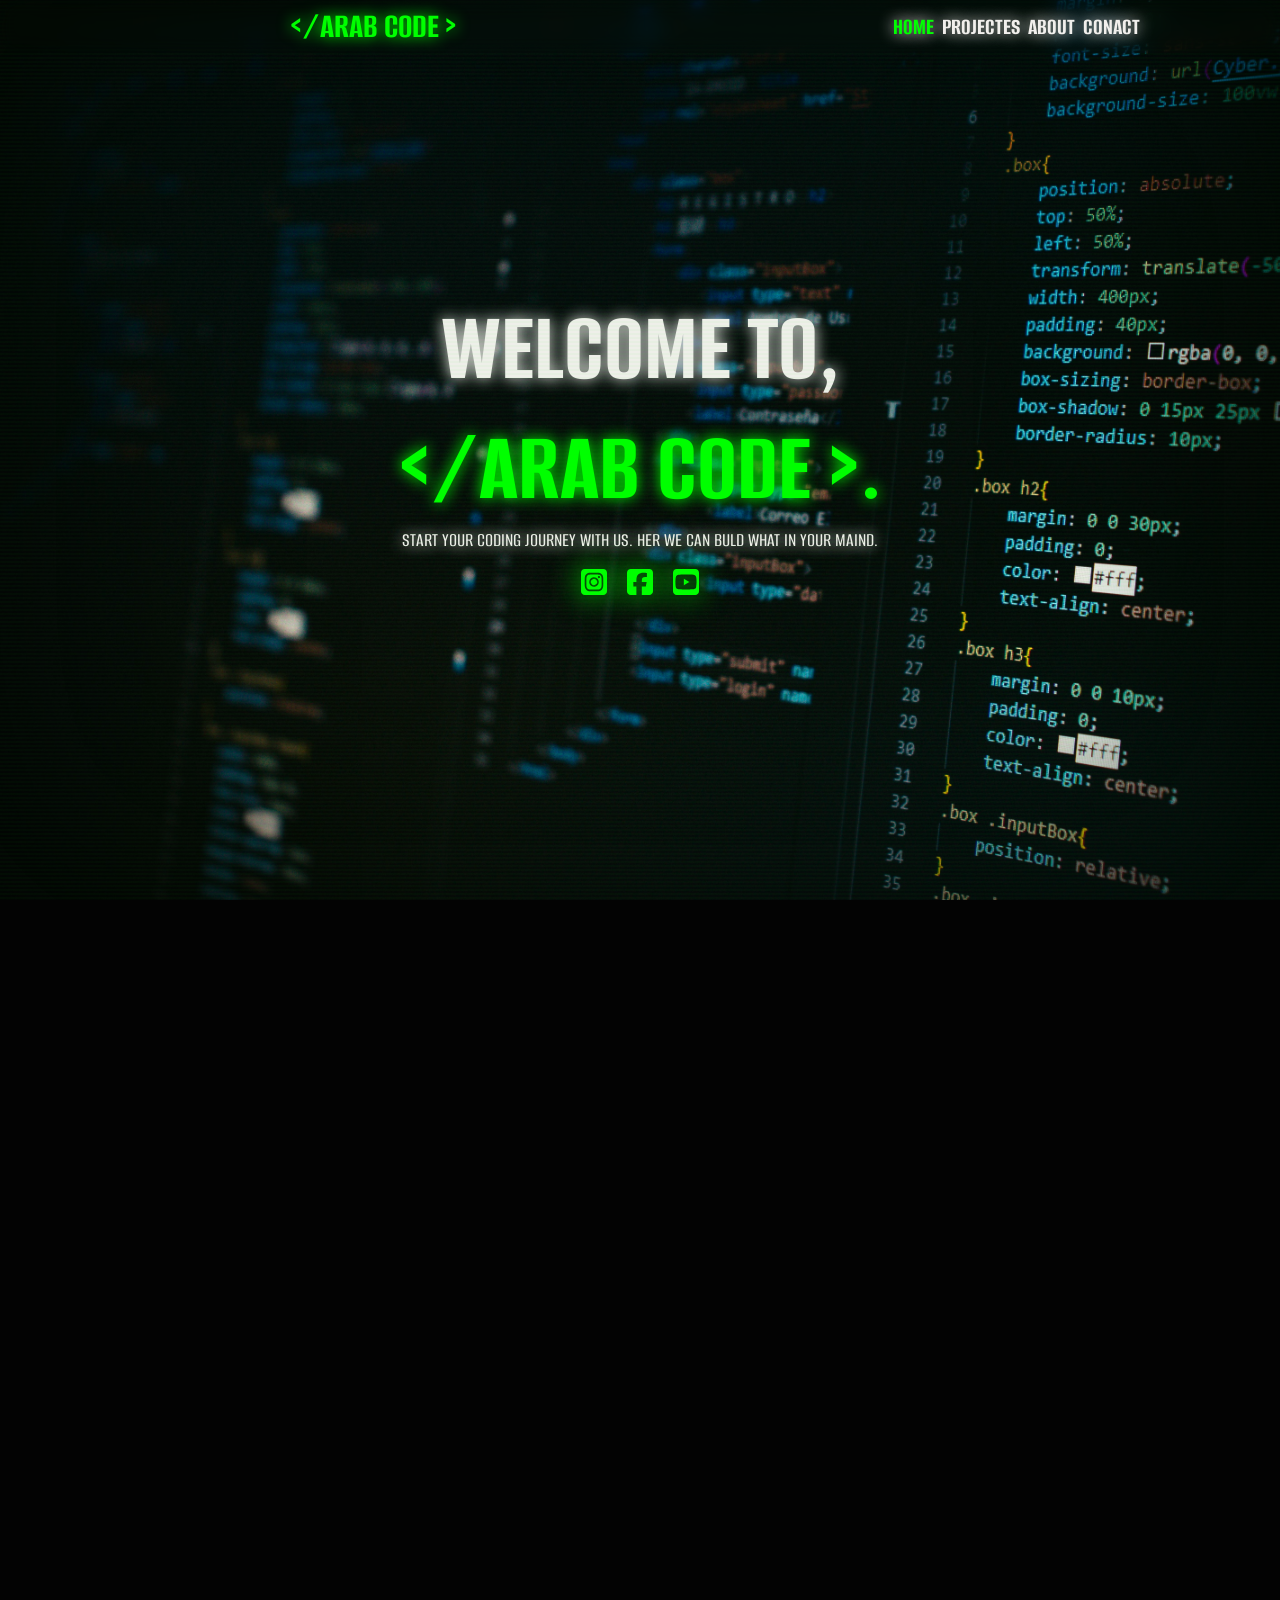
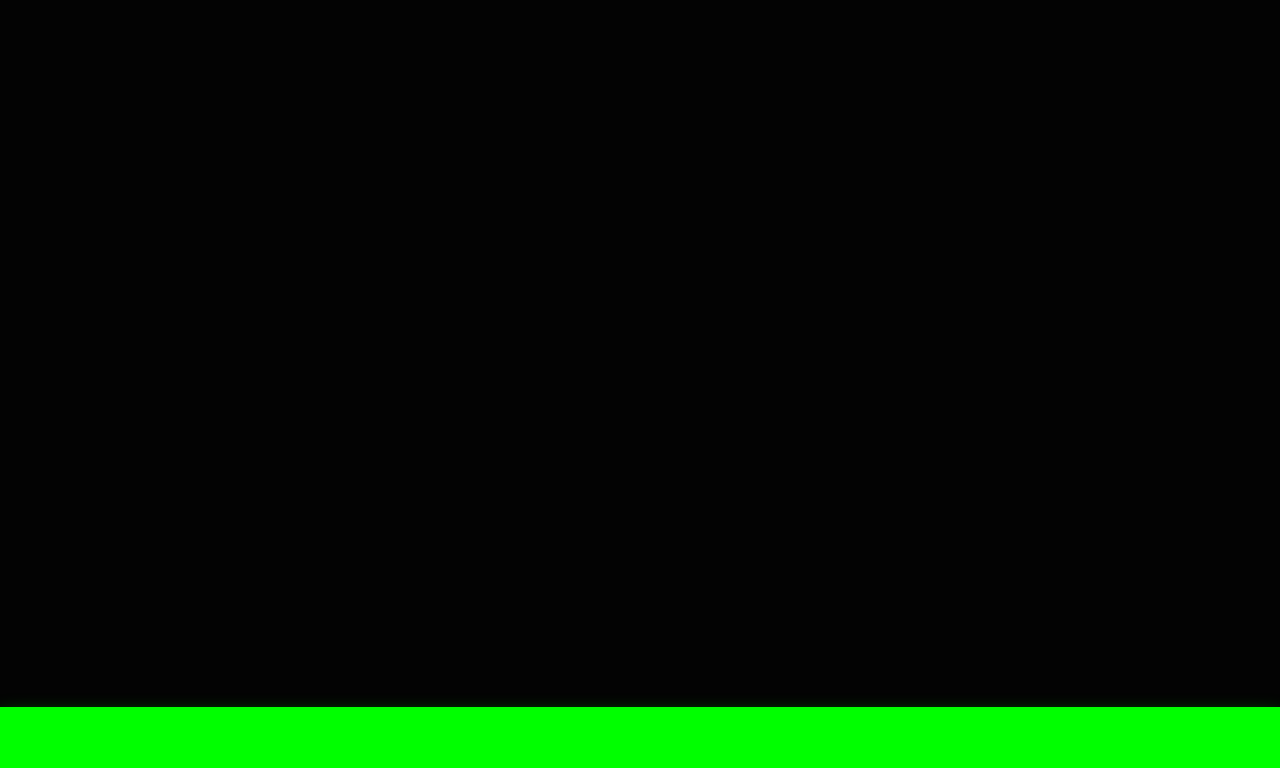
<file: index.html>
<!DOCTYPE html>
<html lang="en">
<head>
    <meta charset="UTF-8">
    <meta name="viewport" content="width=device-width, initial-scale=1.0">
    <title>Arab Code</title>
    <link rel="stylesheet" href="style.css">
    <link rel="shortcut icon" href="img/code-solid.svg"image/x-icon">
    <link rel="stylesheet" href="extra.css">
</head>
<body>
    <!-- loader -->
    <div class="loader"><img src="img/code-solid.svg" alt=""></div>

    <!-- header -->
    <header>
        <div class="hidden header-logo"><h1><span><</span>/Arab Code <span>></span></h1></div>
        <nav>
            <ul class="hidden nav-items">
                <a class="active_header" href="index.html">Home</a>
                <a class="" href="projectes.html">Projectes</a>
                <a class="" href="about.html">about</a>
                <a class="" href="contact.html">Conact</a>
            </ul>
        </nav>
    </header>

    <!-- home -->
    <main id="home" class="container">
        <div class="img">
            <div class="title">
                <h1 class="hidden">welcome to,</h1>
                <div class="hidden"><h1 class="hu__hu__"><span><</span>/Arab Code <span>></span>.</h1></div>

                <p class="hidden">Start your coding journey with us. her we can buld what in your maind.</p>
            <div class="hidden social-media">
                <a href="#" class="hu__hu__icon"><div class="instgram"><svg xmlns="http://www.w3.org/2000/svg" height="30" width="26" viewBox="0 0 448 512"><path fill="#00ff00" d="M194.4 211.7a53.3 53.3 0 1 0 59.3 88.7 53.3 53.3 0 1 0 -59.3-88.7zm142.3-68.4c-5.2-5.2-11.5-9.3-18.4-12c-18.1-7.1-57.6-6.8-83.1-6.5c-4.1 0-7.9 .1-11.2 .1c-3.3 0-7.2 0-11.4-.1c-25.5-.3-64.8-.7-82.9 6.5c-6.9 2.7-13.1 6.8-18.4 12s-9.3 11.5-12 18.4c-7.1 18.1-6.7 57.7-6.5 83.2c0 4.1 .1 7.9 .1 11.1s0 7-.1 11.1c-.2 25.5-.6 65.1 6.5 83.2c2.7 6.9 6.8 13.1 12 18.4s11.5 9.3 18.4 12c18.1 7.1 57.6 6.8 83.1 6.5c4.1 0 7.9-.1 11.2-.1c3.3 0 7.2 0 11.4 .1c25.5 .3 64.8 .7 82.9-6.5c6.9-2.7 13.1-6.8 18.4-12s9.3-11.5 12-18.4c7.2-18 6.8-57.4 6.5-83c0-4.2-.1-8.1-.1-11.4s0-7.1 .1-11.4c.3-25.5 .7-64.9-6.5-83l0 0c-2.7-6.9-6.8-13.1-12-18.4zm-67.1 44.5A82 82 0 1 1 178.4 324.2a82 82 0 1 1 91.1-136.4zm29.2-1.3c-3.1-2.1-5.6-5.1-7.1-8.6s-1.8-7.3-1.1-11.1s2.6-7.1 5.2-9.8s6.1-4.5 9.8-5.2s7.6-.4 11.1 1.1s6.5 3.9 8.6 7s3.2 6.8 3.2 10.6c0 2.5-.5 5-1.4 7.3s-2.4 4.4-4.1 6.2s-3.9 3.2-6.2 4.2s-4.8 1.5-7.3 1.5l0 0c-3.8 0-7.5-1.1-10.6-3.2zM448 96c0-35.3-28.7-64-64-64H64C28.7 32 0 60.7 0 96V416c0 35.3 28.7 64 64 64H384c35.3 0 64-28.7 64-64V96zM357 389c-18.7 18.7-41.4 24.6-67 25.9c-26.4 1.5-105.6 1.5-132 0c-25.6-1.3-48.3-7.2-67-25.9s-24.6-41.4-25.8-67c-1.5-26.4-1.5-105.6 0-132c1.3-25.6 7.1-48.3 25.8-67s41.5-24.6 67-25.8c26.4-1.5 105.6-1.5 132 0c25.6 1.3 48.3 7.1 67 25.8s24.6 41.4 25.8 67c1.5 26.3 1.5 105.4 0 131.9c-1.3 25.6-7.1 48.3-25.8 67z"/></svg></div></a>
                <a href="#" class="hu__hu__icon"><div class="facebook"><svg xmlns="http://www.w3.org/2000/svg" height="30" width="26" viewBox="0 0 448 512"><!--!Font Awesome Free 6.7.2 by @fontawesome - https://fontawesome.com License - https://fontawesome.com/license/free Copyright 2025 Fonticons, Inc.--><path fill="#00ff00" d="M64 32C28.7 32 0 60.7 0 96V416c0 35.3 28.7 64 64 64h98.2V334.2H109.4V256h52.8V222.3c0-87.1 39.4-127.5 125-127.5c16.2 0 44.2 3.2 55.7 6.4V172c-6-.6-16.5-1-29.6-1c-42 0-58.2 15.9-58.2 57.2V256h83.6l-14.4 78.2H255V480H384c35.3 0 64-28.7 64-64V96c0-35.3-28.7-64-64-64H64z"/></svg></div></a>
                <a href="#" class="hu__hu__icon"><div class="youtube"><svg xmlns="http://www.w3.org/2000/svg" height="30" width="26" viewBox="0 0 448 512"><!--!Font Awesome Free 6.7.2 by @fontawesome - https://fontawesome.com License - https://fontawesome.com/license/free Copyright 2025 Fonticons, Inc.--><path fill="#00ff00" d="M282 256.2l-95.2-54.1V310.3L282 256.2zM384 32H64C28.7 32 0 60.7 0 96V416c0 35.3 28.7 64 64 64H384c35.3 0 64-28.7 64-64V96c0-35.3-28.7-64-64-64zm14.4 136.1c7.6 28.6 7.6 88.2 7.6 88.2s0 59.6-7.6 88.1c-4.2 15.8-16.5 27.7-32.2 31.9C337.9 384 224 384 224 384s-113.9 0-142.2-7.6c-15.7-4.2-28-16.1-32.2-31.9C42 315.9 42 256.3 42 256.3s0-59.7 7.6-88.2c4.2-15.8 16.5-28.2 32.2-32.4C110.1 128 224 128 224 128s113.9 0 142.2 7.7c15.7 4.2 28 16.6 32.2 32.4z"/></svg></div></a>
            </div>
        </div>

        </div>
    </main>

    <!-- all section-->
    <section>
        <div class="header hidden"><span><</span>/all sections <span>></span></div>
        <br>
        <br>

        <div class="cards hidden">
            <div class="card one">
                <div class="cardDetails">
                    <div class="cardDetailsHaeder">projects</div>
                    <div class="cardDetailsButton">
                    <button>
                        <span class="button_top"><a href="projectes.html"> see it </a></span>
                    </button>
                        </div>
                </div>
            </div>
            <div class="card two">
                <div class="cardDetails">
                    <div class="cardDetailsHaeder">about us</div>
                    <div class="cardDetailsButton">
                        <button>
                            <span class="button_top"><a href="about.html"> see it </a></span>
                        </button>  
                    </div>
                </div>
            </div>
            <div class="card three">
                <div class="cardDetails">
                    <div class="cardDetailsHaeder">contact us</div>
                    <div class="cardDetailsButton">
                        <button>
                            <span class="button_top"><a href="#"> see it </a></span>
                        </button>
                    </div>
                </div>
            </div>
        </div>

    </section>

    <!-- footer -->
    <footer><a class="hidden">copyright:2026 </a><br><a href="#" class="hidden">@<span><</span>/Arab Code <span>></span>.</a></footer>
</body>
    <script src="main.js"></script>
</html>
</file>
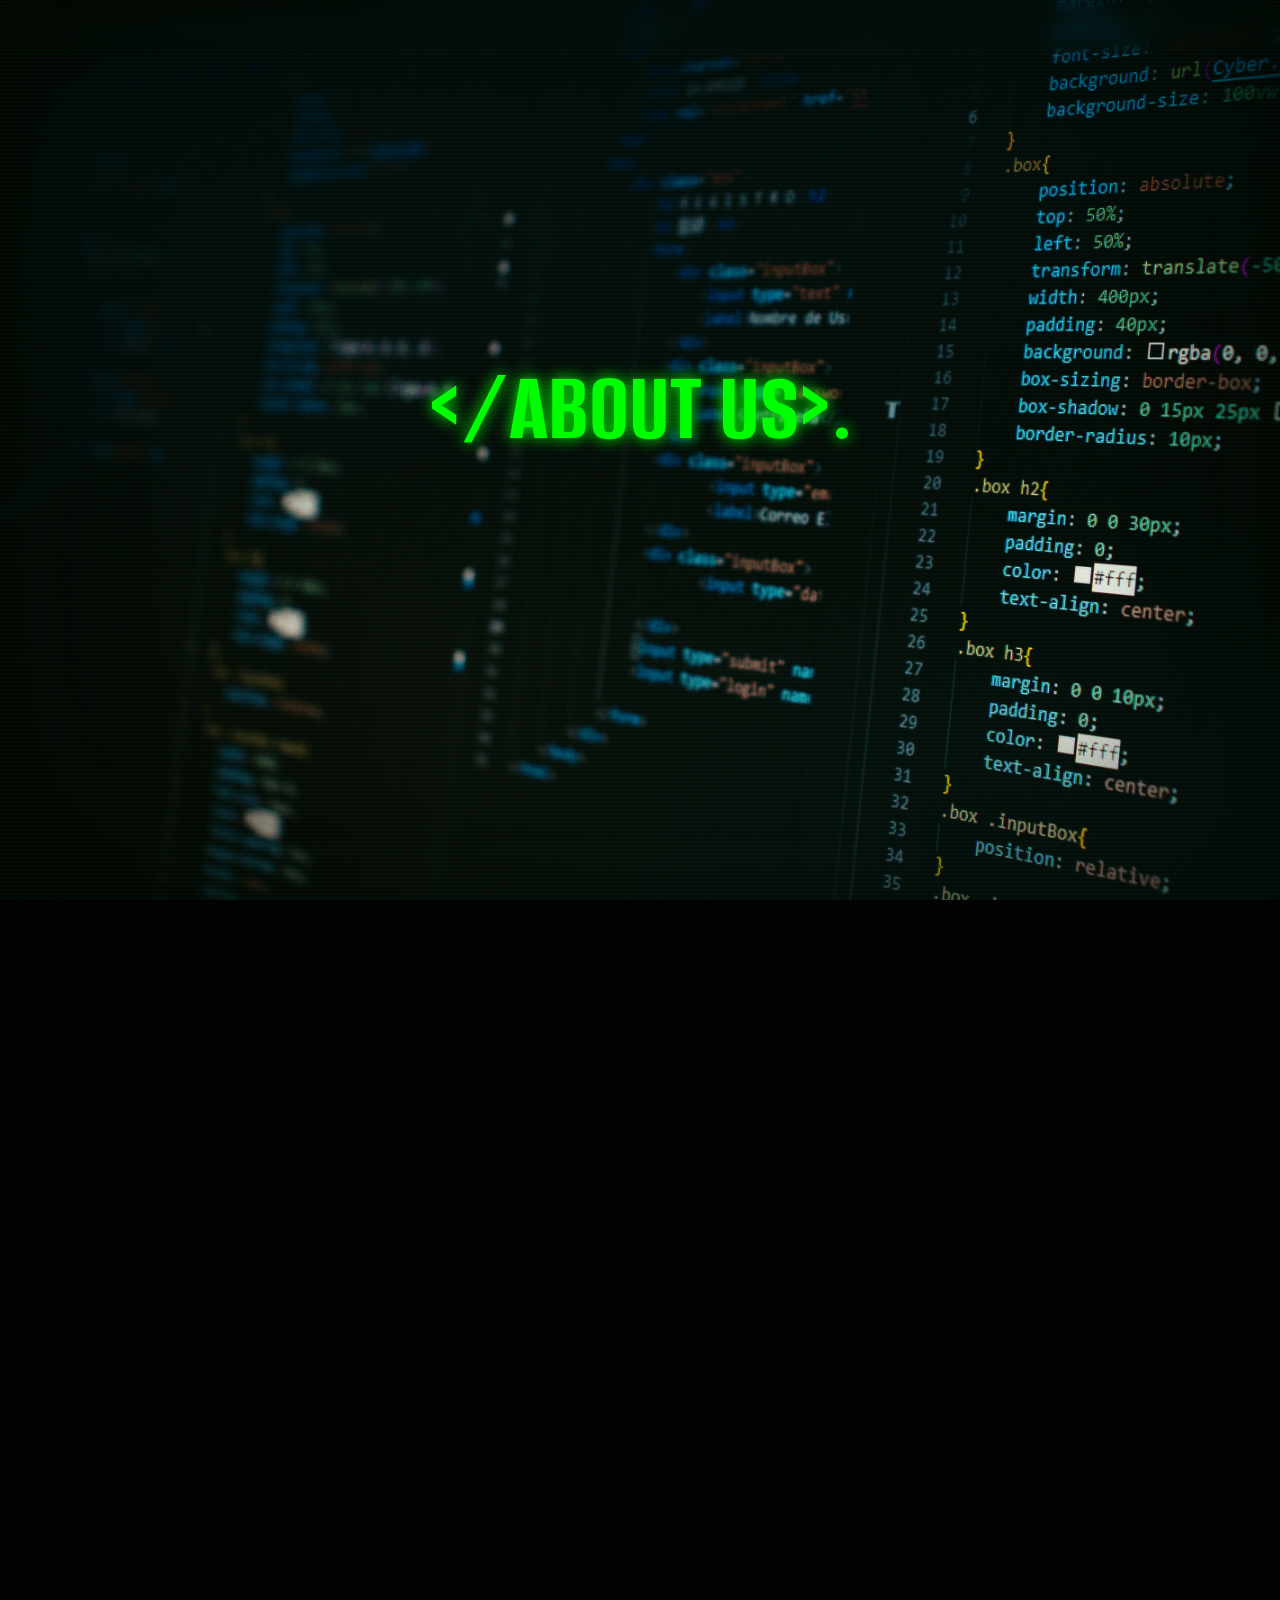
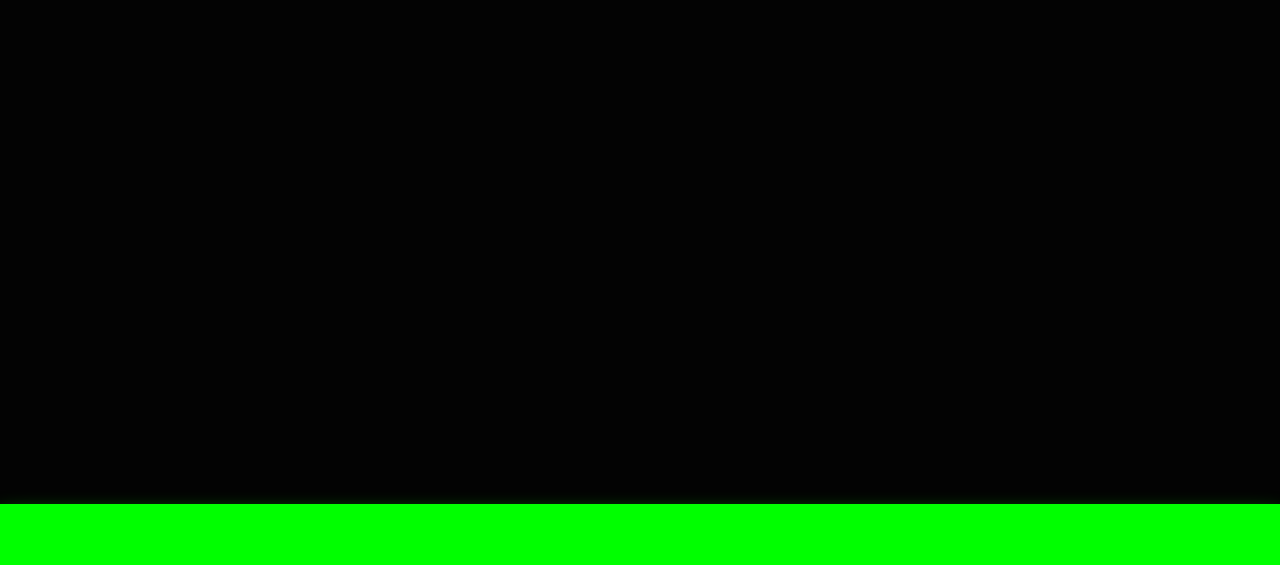
<file: about.html>
<!DOCTYPE html>
<html lang="en">
<head>
    <meta charset="UTF-8">
    <meta name="viewport" content="width=device-width, initial-scale=1.0">
    <title>Arab Code/About Us</title>
    <link rel="stylesheet" href="style.css">
    <link rel="stylesheet" href="about.css">
    <link rel="stylesheet" href="extra.css">
    <link rel="shortcut icon" href="img/code-solid.svg" type="image/x-icon">
</head>
<body>
        <!-- loader -->
        <div class="loader"><img src="img/code-solid.svg" alt=""></div>

        <!-- header -->
    <header>
            <div class="hidden header-logo"><h1><span><</span>/Arab Code <span>></span></h1></div>
        <nav>
                <ul class="hidden nav-items">
                    <a class="" href="index.html">Home</a>
                    <a class="" href="projectes.html">Projectes</a>
                    <a class="active_header" href="about.html">about</a>
                    <a class="" href="contact.html">Conact</a>
                </ul>
        </nav>
    </header>
    
        <!-- home -->
    <main id="home" class="container">
        <div class="img">
                <div class="title">
                    <div class="hidden"><h1 class="hu__hu__"><span><</span>/About Us<span>></span>.</h1></div>
    
                    <p class="hidden">here you'll know all thing about us, and our business.</p>
                <div class="hidden social-media">
                    <a href="#" class="hu__hu__icon"><div class="instgram"><svg xmlns="http://www.w3.org/2000/svg" height="30" width="26" viewBox="0 0 448 512"><path fill="#00ff00" d="M194.4 211.7a53.3 53.3 0 1 0 59.3 88.7 53.3 53.3 0 1 0 -59.3-88.7zm142.3-68.4c-5.2-5.2-11.5-9.3-18.4-12c-18.1-7.1-57.6-6.8-83.1-6.5c-4.1 0-7.9 .1-11.2 .1c-3.3 0-7.2 0-11.4-.1c-25.5-.3-64.8-.7-82.9 6.5c-6.9 2.7-13.1 6.8-18.4 12s-9.3 11.5-12 18.4c-7.1 18.1-6.7 57.7-6.5 83.2c0 4.1 .1 7.9 .1 11.1s0 7-.1 11.1c-.2 25.5-.6 65.1 6.5 83.2c2.7 6.9 6.8 13.1 12 18.4s11.5 9.3 18.4 12c18.1 7.1 57.6 6.8 83.1 6.5c4.1 0 7.9-.1 11.2-.1c3.3 0 7.2 0 11.4 .1c25.5 .3 64.8 .7 82.9-6.5c6.9-2.7 13.1-6.8 18.4-12s9.3-11.5 12-18.4c7.2-18 6.8-57.4 6.5-83c0-4.2-.1-8.1-.1-11.4s0-7.1 .1-11.4c.3-25.5 .7-64.9-6.5-83l0 0c-2.7-6.9-6.8-13.1-12-18.4zm-67.1 44.5A82 82 0 1 1 178.4 324.2a82 82 0 1 1 91.1-136.4zm29.2-1.3c-3.1-2.1-5.6-5.1-7.1-8.6s-1.8-7.3-1.1-11.1s2.6-7.1 5.2-9.8s6.1-4.5 9.8-5.2s7.6-.4 11.1 1.1s6.5 3.9 8.6 7s3.2 6.8 3.2 10.6c0 2.5-.5 5-1.4 7.3s-2.4 4.4-4.1 6.2s-3.9 3.2-6.2 4.2s-4.8 1.5-7.3 1.5l0 0c-3.8 0-7.5-1.1-10.6-3.2zM448 96c0-35.3-28.7-64-64-64H64C28.7 32 0 60.7 0 96V416c0 35.3 28.7 64 64 64H384c35.3 0 64-28.7 64-64V96zM357 389c-18.7 18.7-41.4 24.6-67 25.9c-26.4 1.5-105.6 1.5-132 0c-25.6-1.3-48.3-7.2-67-25.9s-24.6-41.4-25.8-67c-1.5-26.4-1.5-105.6 0-132c1.3-25.6 7.1-48.3 25.8-67s41.5-24.6 67-25.8c26.4-1.5 105.6-1.5 132 0c25.6 1.3 48.3 7.1 67 25.8s24.6 41.4 25.8 67c1.5 26.3 1.5 105.4 0 131.9c-1.3 25.6-7.1 48.3-25.8 67z"/></svg></div></a>
                    <a href="#" class="hu__hu__icon"><div class="facebook"><svg xmlns="http://www.w3.org/2000/svg" height="30" width="26" viewBox="0 0 448 512"><!--!Font Awesome Free 6.7.2 by @fontawesome - https://fontawesome.com License - https://fontawesome.com/license/free Copyright 2025 Fonticons, Inc.--><path fill="#00ff00" d="M64 32C28.7 32 0 60.7 0 96V416c0 35.3 28.7 64 64 64h98.2V334.2H109.4V256h52.8V222.3c0-87.1 39.4-127.5 125-127.5c16.2 0 44.2 3.2 55.7 6.4V172c-6-.6-16.5-1-29.6-1c-42 0-58.2 15.9-58.2 57.2V256h83.6l-14.4 78.2H255V480H384c35.3 0 64-28.7 64-64V96c0-35.3-28.7-64-64-64H64z"/></svg></div></a>
                    <a href="#" class="hu__hu__icon"><div class="youtube"><svg xmlns="http://www.w3.org/2000/svg" height="30" width="26" viewBox="0 0 448 512"><!--!Font Awesome Free 6.7.2 by @fontawesome - https://fontawesome.com License - https://fontawesome.com/license/free Copyright 2025 Fonticons, Inc.--><path fill="#00ff00" d="M282 256.2l-95.2-54.1V310.3L282 256.2zM384 32H64C28.7 32 0 60.7 0 96V416c0 35.3 28.7 64 64 64H384c35.3 0 64-28.7 64-64V96c0-35.3-28.7-64-64-64zm14.4 136.1c7.6 28.6 7.6 88.2 7.6 88.2s0 59.6-7.6 88.1c-4.2 15.8-16.5 27.7-32.2 31.9C337.9 384 224 384 224 384s-113.9 0-142.2-7.6c-15.7-4.2-28-16.1-32.2-31.9C42 315.9 42 256.3 42 256.3s0-59.7 7.6-88.2c4.2-15.8 16.5-28.2 32.2-32.4C110.1 128 224 128 224 128s113.9 0 142.2 7.7c15.7 4.2 28 16.6 32.2 32.4z"/></svg></div></a>
                </div>
        </div>
    
            </div>
    </main>

        <!-- section -->
    <section>
            <div class="header hidden"><span><</span>/About Us<span>></span>.</h1></div>

            <br><br>
        <div class="QaA">
            <h1 class="hidden" style="font-size: 45px;">some info about (<span><</span>/Arab Code <span>></span>).</h1>
            <br>
            <h1 class="hidden">who are you?:</h1>
            <p class="hidden">-- we are We are just young Egyptian men who care about providing you with website design services at prices suitable for
            everyone.</p>
            <br>
            <h1 class="hidden">Why did you open that business?</h1>
            <p class="hidden">-- we opened this business to provide you with a good experience.</p>
            <br>
            <h1 class="hidden">What services do you provide?:</h1>
            <p class="hidden">-- we offer you an introductory website for you and some of the designs in your mind, as well as designs in front-end(html-css-js)
            languages.</p>
        </div>

        <br><br>
        <br><br>

        <h1 class="hidden">some services in (<span><</span>/Arab Code <span>></span>).</h1>
        <div class="price-container">
            <!-- 1 -->
            <div class="hu__hu__ prices">
                <div class="card-p hidden">
                    <div class="content">
                        <div class="title-p">Personal website</div>
                        <div class="price">$9.99</div>
                        <div class="description">Lorem ipsum dolor sit amet, consectetur adipiscing elit. Curabitur at posuere eros. Interdum et
                            malesuada fames ac ante ipsum primis in faucibus.</div>
                    </div>
                    <button class="button"><a href="#">buy now</a></button>
                </div>
            </div>

            <br>

            <!-- 2 -->
            <div class="hu__hu__ prices">
                <div class="card-p hidden">
                    <div class="content">
                        <div class="title-p">Personal website</div>
                        <div class="price">$9.99</div>
                        <div class="description">Lorem ipsum dolor sit amet, consectetur adipiscing elit. Curabitur at posuere eros.
                            Interdum et
                            malesuada fames ac ante ipsum primis in faucibus.</div>
                    </div>
                    <button class="button"><a href="#">buy now</a></button>
                </div>
            </div>

            <br>

            <!-- 3 -->
            <div class="hu__hu__ prices">
                <div class="card-p hidden">
                    <div class="content">
                        <div class="title-p">Personal website</div>
                        <div class="price">$9.99</div>
                        <div class="description">Lorem ipsum dolor sit amet, consectetur adipiscing elit. Curabitur at posuere eros. Interdum et
                            malesuada fames ac ante ipsum primis in faucibus.</div>
                    </div>
                    <button class="button"><a href="#">buy now</a></button>
                </div>
            </div>
        </div>
    </section>
        
        <!-- footer -->
    <footer><a class="hidden">copyright:2026 </a><br><a href="#" class="hidden">@<span><</span>/Arab Code <span>></span>.</a></footer>
</body>
<script src="main.js"></script>
</html>
</file>
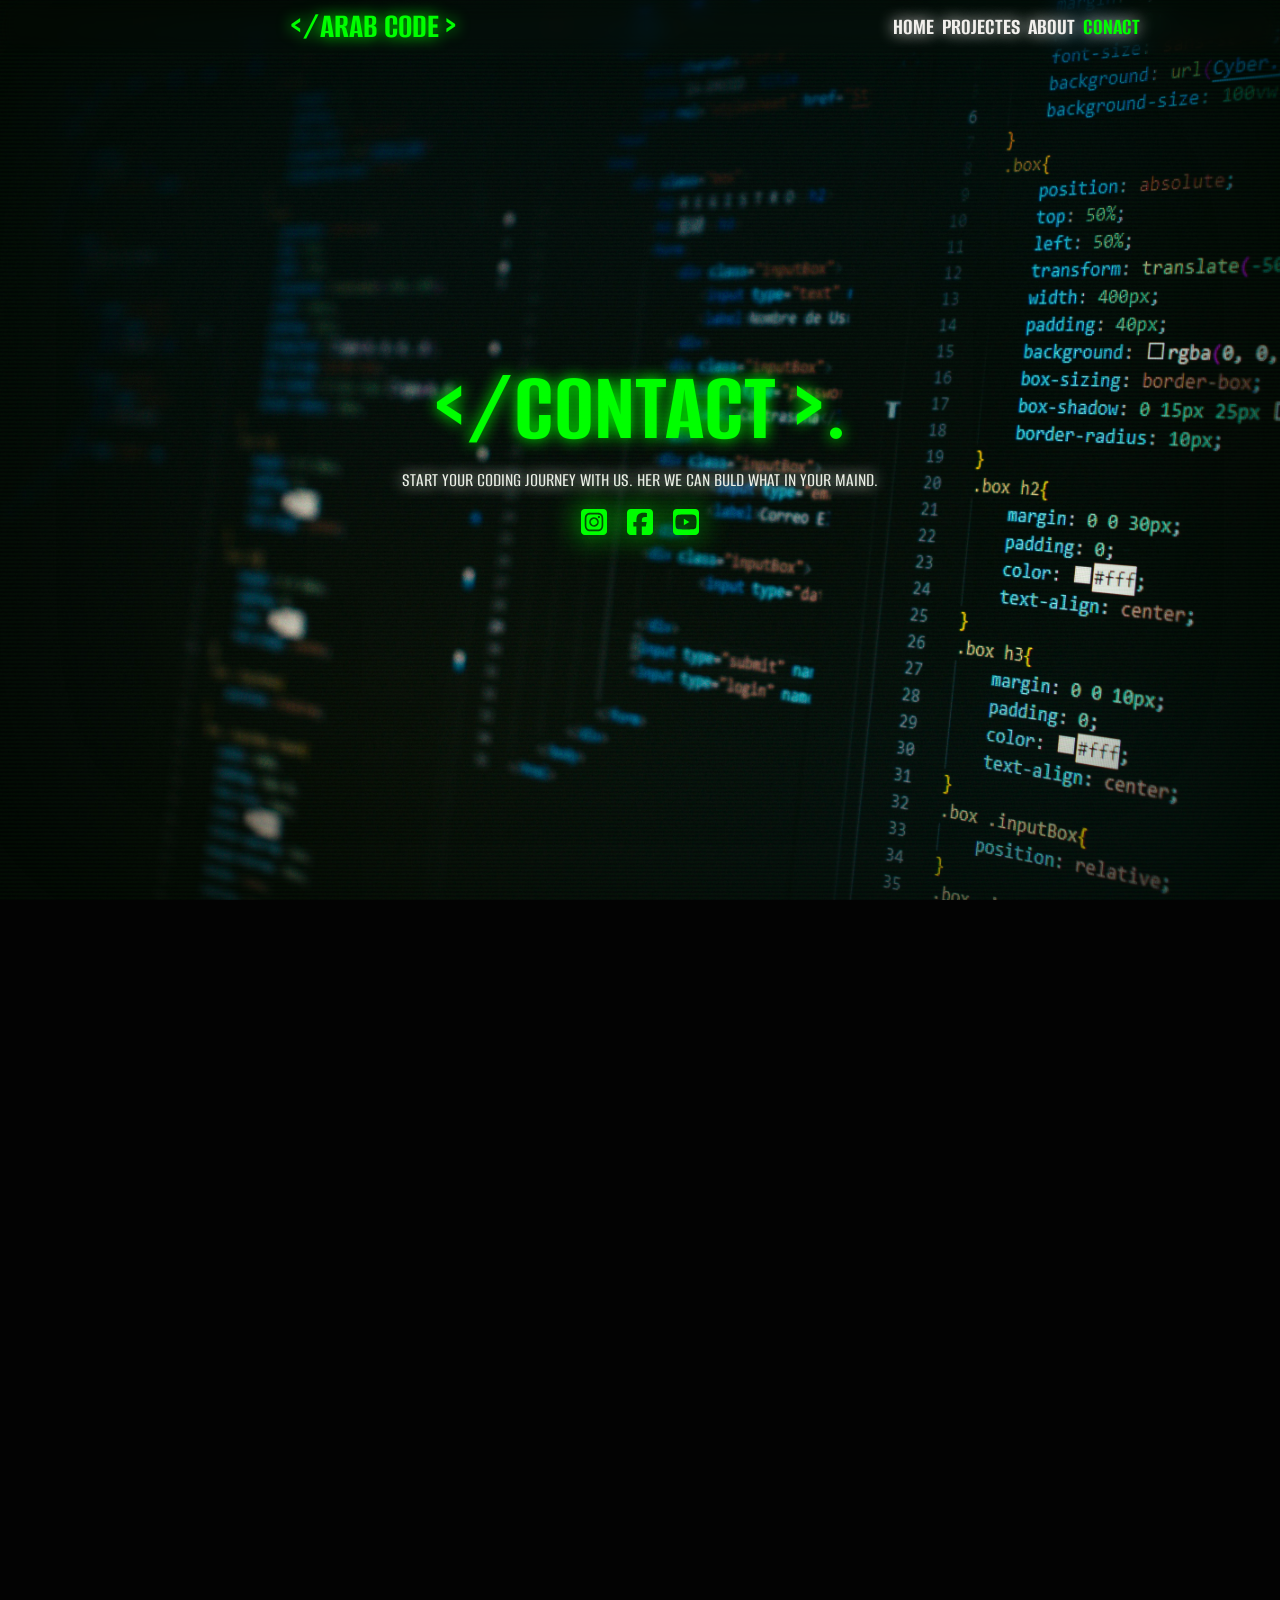
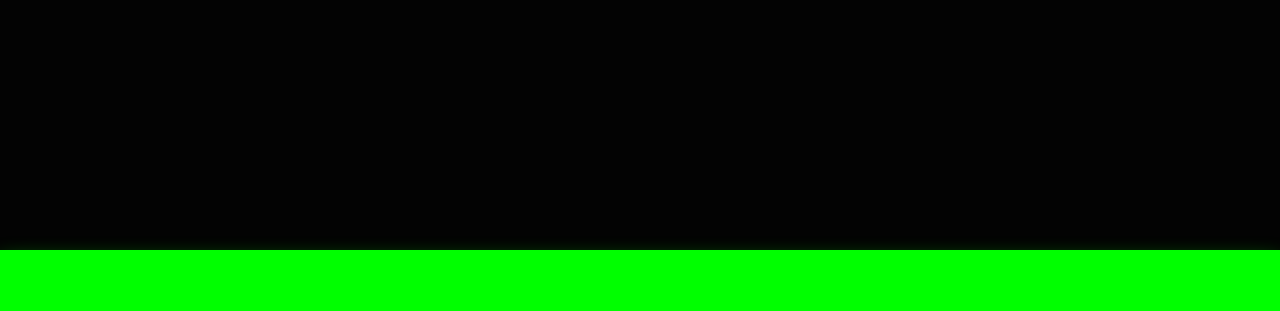
<file: contact.html>
<!DOCTYPE html>
<html lang="en">
<head>
    <meta charset="UTF-8">
    <meta name="viewport" content="width=device-width, initial-scale=1.0">
    <title>Document</title>
    <link rel="shortcut icon" href="img/code-solid.svg" type="image/x-icon">
    <link rel="stylesheet" href="style.css">
    <link rel="stylesheet" href="extra.css">
    <link rel="stylesheet" href="contact.css">
</head>
<body>
        <!-- loader -->
        <div class="loader"><img src="img/code-solid.svg" alt=""></div>

        <!-- header -->
        <header>
            <div class="hidden header-logo"><h1><span><</span>/Arab Code <span>></span></h1></div>
            <nav>
                <ul class="hidden nav-items">
                    <a class="" href="index.html">Home</a>
                    <a class="" href="projectes.html">Projectes</a>
                    <a class="" href="about.html">about</a>
                    <a class="active_header" href="contact.html">Conact</a>
                </ul>
            </nav>
        </header>
    
        <!-- home -->
        <main id="home" class="container">
            <div class="img">
                <div class="title">
                    <div class="hidden"><h1 class="hu__hu__"><span><</span>/contact <span>></span>.</h1></div>
    
                    <p class="hidden">Start your coding journey with us. her we can buld what in your maind.</p>
                <div class="hidden social-media">
                    <a href="#" class="hu__hu__icon"><div class="instgram"><svg xmlns="http://www.w3.org/2000/svg" height="30" width="26" viewBox="0 0 448 512"><path fill="#00ff00" d="M194.4 211.7a53.3 53.3 0 1 0 59.3 88.7 53.3 53.3 0 1 0 -59.3-88.7zm142.3-68.4c-5.2-5.2-11.5-9.3-18.4-12c-18.1-7.1-57.6-6.8-83.1-6.5c-4.1 0-7.9 .1-11.2 .1c-3.3 0-7.2 0-11.4-.1c-25.5-.3-64.8-.7-82.9 6.5c-6.9 2.7-13.1 6.8-18.4 12s-9.3 11.5-12 18.4c-7.1 18.1-6.7 57.7-6.5 83.2c0 4.1 .1 7.9 .1 11.1s0 7-.1 11.1c-.2 25.5-.6 65.1 6.5 83.2c2.7 6.9 6.8 13.1 12 18.4s11.5 9.3 18.4 12c18.1 7.1 57.6 6.8 83.1 6.5c4.1 0 7.9-.1 11.2-.1c3.3 0 7.2 0 11.4 .1c25.5 .3 64.8 .7 82.9-6.5c6.9-2.7 13.1-6.8 18.4-12s9.3-11.5 12-18.4c7.2-18 6.8-57.4 6.5-83c0-4.2-.1-8.1-.1-11.4s0-7.1 .1-11.4c.3-25.5 .7-64.9-6.5-83l0 0c-2.7-6.9-6.8-13.1-12-18.4zm-67.1 44.5A82 82 0 1 1 178.4 324.2a82 82 0 1 1 91.1-136.4zm29.2-1.3c-3.1-2.1-5.6-5.1-7.1-8.6s-1.8-7.3-1.1-11.1s2.6-7.1 5.2-9.8s6.1-4.5 9.8-5.2s7.6-.4 11.1 1.1s6.5 3.9 8.6 7s3.2 6.8 3.2 10.6c0 2.5-.5 5-1.4 7.3s-2.4 4.4-4.1 6.2s-3.9 3.2-6.2 4.2s-4.8 1.5-7.3 1.5l0 0c-3.8 0-7.5-1.1-10.6-3.2zM448 96c0-35.3-28.7-64-64-64H64C28.7 32 0 60.7 0 96V416c0 35.3 28.7 64 64 64H384c35.3 0 64-28.7 64-64V96zM357 389c-18.7 18.7-41.4 24.6-67 25.9c-26.4 1.5-105.6 1.5-132 0c-25.6-1.3-48.3-7.2-67-25.9s-24.6-41.4-25.8-67c-1.5-26.4-1.5-105.6 0-132c1.3-25.6 7.1-48.3 25.8-67s41.5-24.6 67-25.8c26.4-1.5 105.6-1.5 132 0c25.6 1.3 48.3 7.1 67 25.8s24.6 41.4 25.8 67c1.5 26.3 1.5 105.4 0 131.9c-1.3 25.6-7.1 48.3-25.8 67z"/></svg></div></a>
                    <a href="#" class="hu__hu__icon"><div class="facebook"><svg xmlns="http://www.w3.org/2000/svg" height="30" width="26" viewBox="0 0 448 512"><path fill="#00ff00" d="M64 32C28.7 32 0 60.7 0 96V416c0 35.3 28.7 64 64 64h98.2V334.2H109.4V256h52.8V222.3c0-87.1 39.4-127.5 125-127.5c16.2 0 44.2 3.2 55.7 6.4V172c-6-.6-16.5-1-29.6-1c-42 0-58.2 15.9-58.2 57.2V256h83.6l-14.4 78.2H255V480H384c35.3 0 64-28.7 64-64V96c0-35.3-28.7-64-64-64H64z"/></svg></div></a>
                    <a href="#" class="hu__hu__icon"><div class="youtube"><svg xmlns="http://www.w3.org/2000/svg" height="30" width="26" viewBox="0 0 448 512"><path fill="#00ff00" d="M282 256.2l-95.2-54.1V310.3L282 256.2zM384 32H64C28.7 32 0 60.7 0 96V416c0 35.3 28.7 64 64 64H384c35.3 0 64-28.7 64-64V96c0-35.3-28.7-64-64-64zm14.4 136.1c7.6 28.6 7.6 88.2 7.6 88.2s0 59.6-7.6 88.1c-4.2 15.8-16.5 27.7-32.2 31.9C337.9 384 224 384 224 384s-113.9 0-142.2-7.6c-15.7-4.2-28-16.1-32.2-31.9C42 315.9 42 256.3 42 256.3s0-59.7 7.6-88.2c4.2-15.8 16.5-28.2 32.2-32.4C110.1 128 224 128 224 128s113.9 0 142.2 7.7c15.7 4.2 28 16.6 32.2 32.4z"/></svg></div></a>
                </div>
            </div>
    
            </div>
        </main>

        <!-- section -->
        <section>
            <div class="email hidden">
                <h1>Get in Touch</h1>
                <p>for booking inquiries and other business opportunities</p>
                <p>our social media:</p>
                <div class= "social-media">
                    <a href="#"><div class="instgram"><svg xmlns="http://www.w3.org/2000/svg" height="30" width="26" viewBox="0 0 448 512"><path fill="#00ff00" d="M194.4 211.7a53.3 53.3 0 1 0 59.3 88.7 53.3 53.3 0 1 0 -59.3-88.7zm142.3-68.4c-5.2-5.2-11.5-9.3-18.4-12c-18.1-7.1-57.6-6.8-83.1-6.5c-4.1 0-7.9 .1-11.2 .1c-3.3 0-7.2 0-11.4-.1c-25.5-.3-64.8-.7-82.9 6.5c-6.9 2.7-13.1 6.8-18.4 12s-9.3 11.5-12 18.4c-7.1 18.1-6.7 57.7-6.5 83.2c0 4.1 .1 7.9 .1 11.1s0 7-.1 11.1c-.2 25.5-.6 65.1 6.5 83.2c2.7 6.9 6.8 13.1 12 18.4s11.5 9.3 18.4 12c18.1 7.1 57.6 6.8 83.1 6.5c4.1 0 7.9-.1 11.2-.1c3.3 0 7.2 0 11.4 .1c25.5 .3 64.8 .7 82.9-6.5c6.9-2.7 13.1-6.8 18.4-12s9.3-11.5 12-18.4c7.2-18 6.8-57.4 6.5-83c0-4.2-.1-8.1-.1-11.4s0-7.1 .1-11.4c.3-25.5 .7-64.9-6.5-83l0 0c-2.7-6.9-6.8-13.1-12-18.4zm-67.1 44.5A82 82 0 1 1 178.4 324.2a82 82 0 1 1 91.1-136.4zm29.2-1.3c-3.1-2.1-5.6-5.1-7.1-8.6s-1.8-7.3-1.1-11.1s2.6-7.1 5.2-9.8s6.1-4.5 9.8-5.2s7.6-.4 11.1 1.1s6.5 3.9 8.6 7s3.2 6.8 3.2 10.6c0 2.5-.5 5-1.4 7.3s-2.4 4.4-4.1 6.2s-3.9 3.2-6.2 4.2s-4.8 1.5-7.3 1.5l0 0c-3.8 0-7.5-1.1-10.6-3.2zM448 96c0-35.3-28.7-64-64-64H64C28.7 32 0 60.7 0 96V416c0 35.3 28.7 64 64 64H384c35.3 0 64-28.7 64-64V96zM357 389c-18.7 18.7-41.4 24.6-67 25.9c-26.4 1.5-105.6 1.5-132 0c-25.6-1.3-48.3-7.2-67-25.9s-24.6-41.4-25.8-67c-1.5-26.4-1.5-105.6 0-132c1.3-25.6 7.1-48.3 25.8-67s41.5-24.6 67-25.8c26.4-1.5 105.6-1.5 132 0c25.6 1.3 48.3 7.1 67 25.8s24.6 41.4 25.8 67c1.5 26.3 1.5 105.4 0 131.9c-1.3 25.6-7.1 48.3-25.8 67z"/></svg></div></a>
                    <a href="#"><div class="facebook"><svg xmlns="http://www.w3.org/2000/svg" height="30" width="26" viewBox="0 0 448 512"><path fill="#00ff00" d="M64 32C28.7 32 0 60.7 0 96V416c0 35.3 28.7 64 64 64h98.2V334.2H109.4V256h52.8V222.3c0-87.1 39.4-127.5 125-127.5c16.2 0 44.2 3.2 55.7 6.4V172c-6-.6-16.5-1-29.6-1c-42 0-58.2 15.9-58.2 57.2V256h83.6l-14.4 78.2H255V480H384c35.3 0 64-28.7 64-64V96c0-35.3-28.7-64-64-64H64z"/></svg></div></a>
                    <a href="#"><div class="youtube"><svg xmlns="http://www.w3.org/2000/svg" height="30" width="26" viewBox="0 0 448 512"><path fill="#00ff00" d="M282 256.2l-95.2-54.1V310.3L282 256.2zM384 32H64C28.7 32 0 60.7 0 96V416c0 35.3 28.7 64 64 64H384c35.3 0 64-28.7 64-64V96c0-35.3-28.7-64-64-64zm14.4 136.1c7.6 28.6 7.6 88.2 7.6 88.2s0 59.6-7.6 88.1c-4.2 15.8-16.5 27.7-32.2 31.9C337.9 384 224 384 224 384s-113.9 0-142.2-7.6c-15.7-4.2-28-16.1-32.2-31.9C42 315.9 42 256.3 42 256.3s0-59.7 7.6-88.2c4.2-15.8 16.5-28.2 32.2-32.4C110.1 128 224 128 224 128s113.9 0 142.2 7.7c15.7 4.2 28 16.6 32.2 32.4z"/></svg></div></a>
                </div>
                <span class="button"><a href="#">email</a></span>
        </div>
        </section>

        <!-- footer -->
        <footer><a class="hidden">copyright:2026 </a><br><a href="#" class="hidden">@<span><</span>/Arab Code <span>></span>.</a></footer>
</body>
<script src="main.js"></script>
</html>
</file>
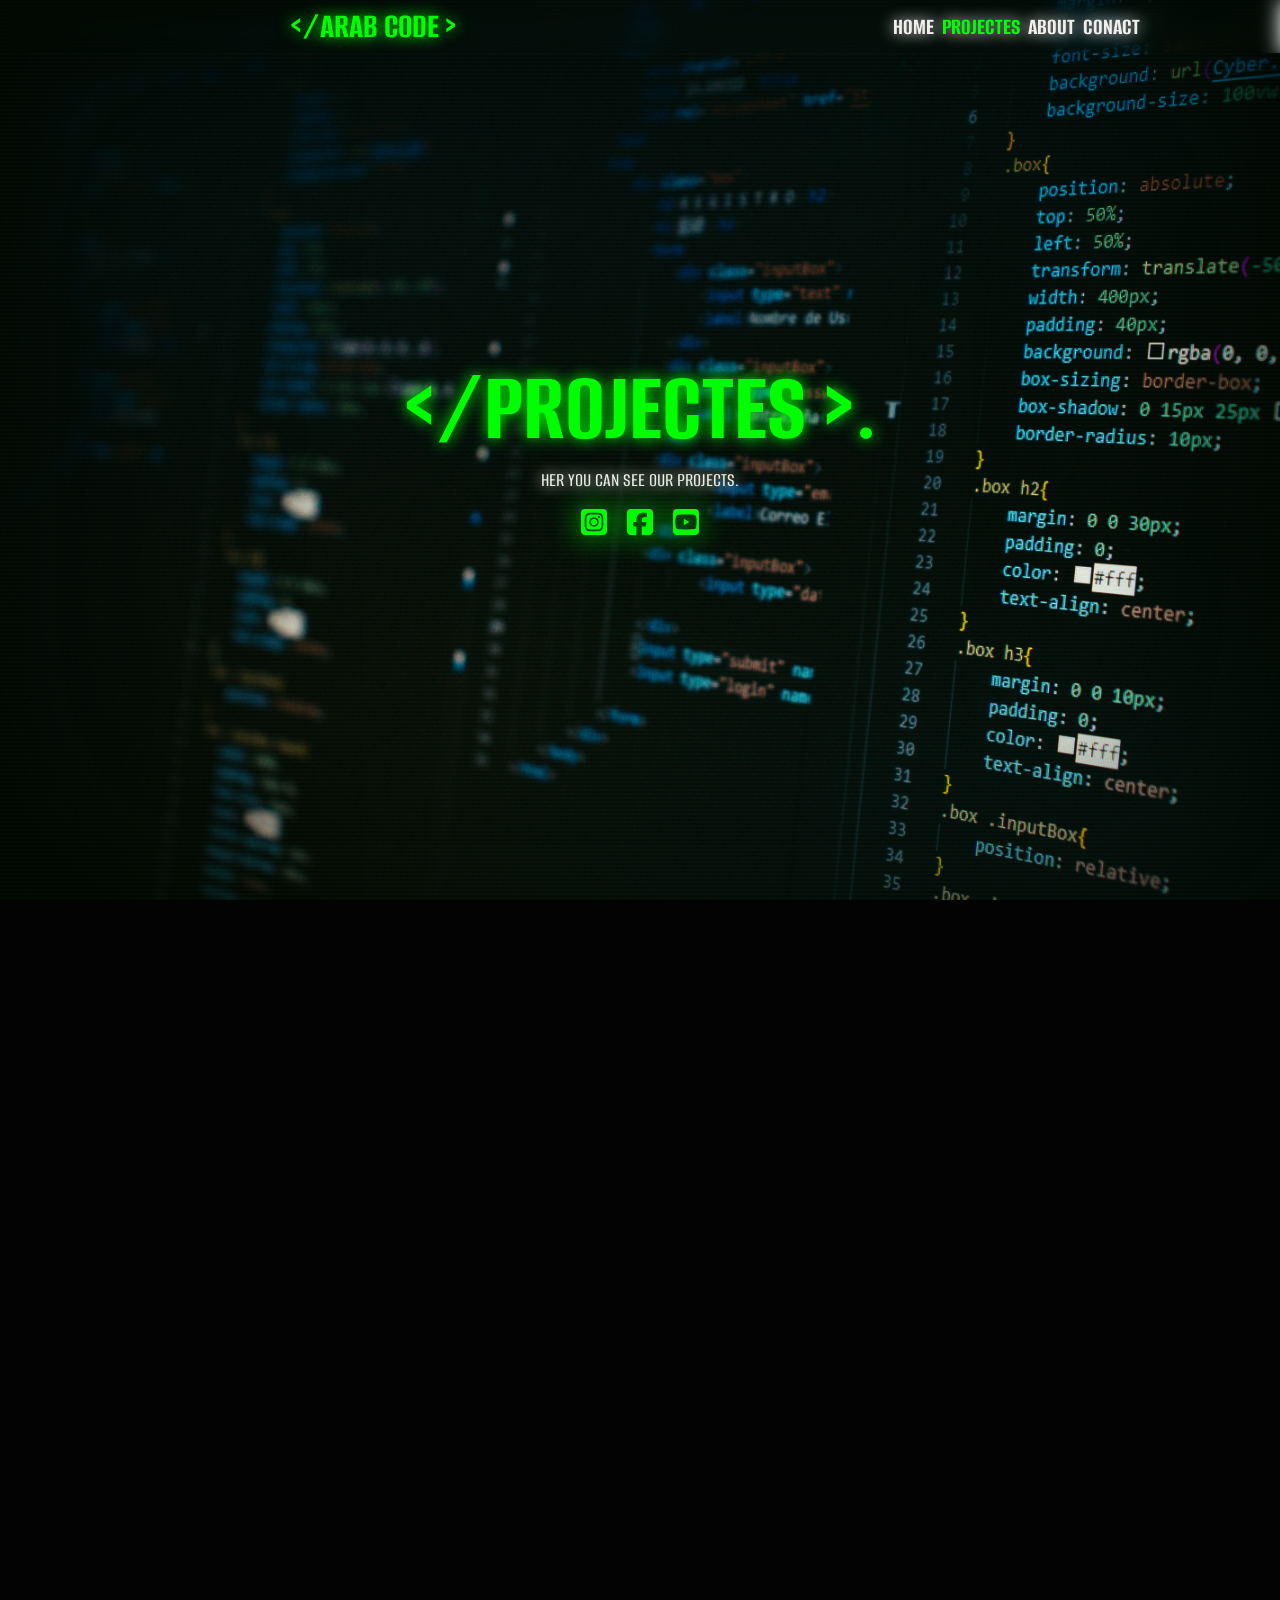
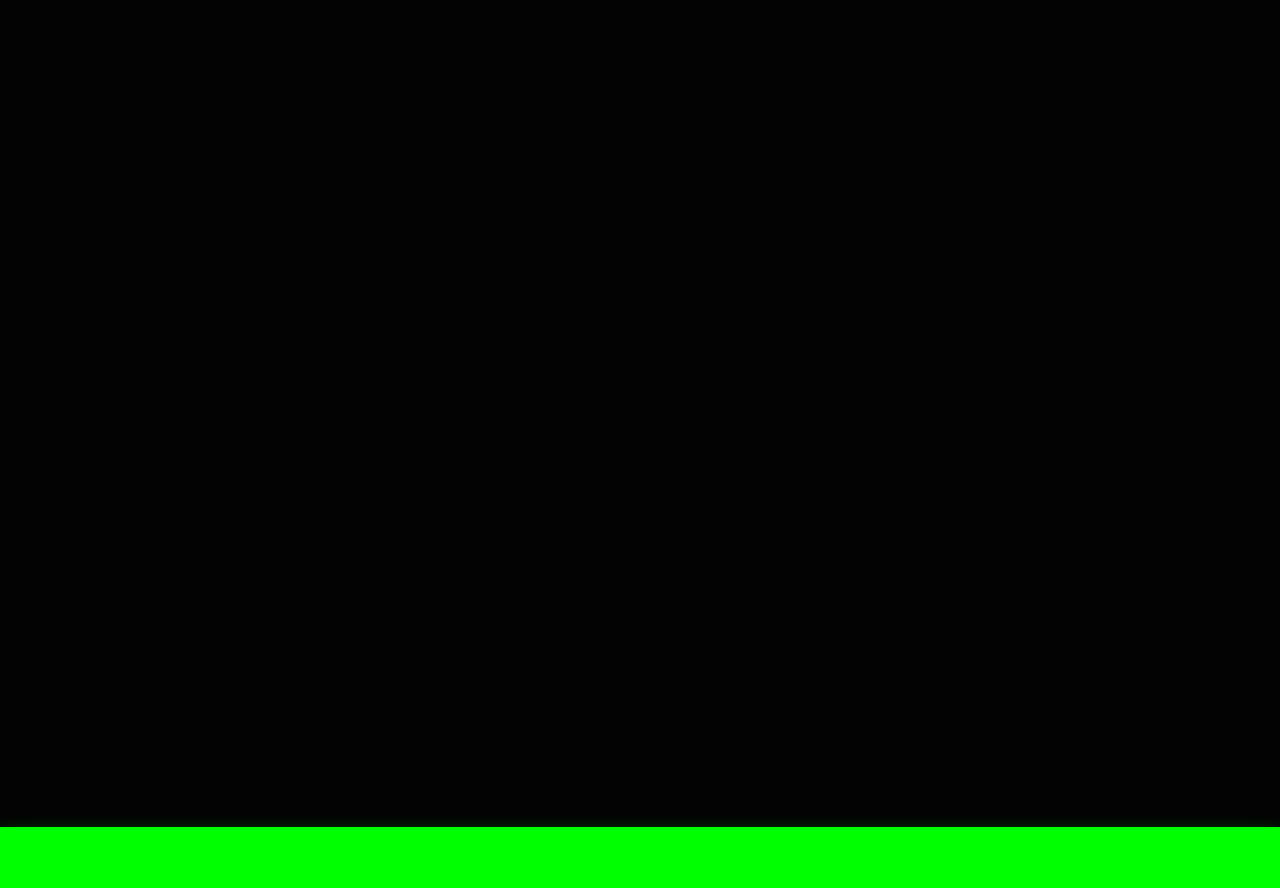
<file: projectes.html>
<!DOCTYPE html>
<html lang="en">
<head>
    <meta charset="UTF-8">
    <meta name="viewport" content="width=device-width, initial-scale=1.0">
    <title>Arab Code/Projectes</title>
    <link rel="shortcut icon" href="img/code-solid.svg" type="image/x-icon">
    <link rel="stylesheet" href="style.css">
    <link rel="stylesheet" href="extra.css">
    <link rel="stylesheet" href="projectes.css">
</head>
<body>
        <!-- loader -->
        <div class="loader"><img src="img/code-solid.svg" alt=""></div>

        <!-- header -->
        <header>
            <div class="hidden header-logo"><h1><span><</span>/Arab Code <span>></span></h1></div>
            <nav>
                <ul class="hidden nav-items">
                    <a class="" href="index.html">Home</a>
                    <a class="active_header" href="projectes.html">Projectes</a>
                    <a class="" href="about.html" >about</a>
                    <a class="" href="contact.html">Conact</a>
                </ul>
            </nav>
        </header>
    
        <!-- home -->
        <main id="home" class="container">
            <div class="img">
                <div class="title">
                    <!-- <h1 class="hidden">welcome to,</h1> -->
                    <div class="hidden"><h1 class="hu__hu__"><span><</span>/projectes <span>></span>.</h1></div>
    
                    <p class="hidden">her you can see our projects.</p>
                <div class="hidden social-media">
                    <a href="#" class="hu__hu__icon"><div class="instgram"><svg xmlns="http://www.w3.org/2000/svg" height="30" width="26" viewBox="0 0 448 512"><path fill="#00ff00" d="M194.4 211.7a53.3 53.3 0 1 0 59.3 88.7 53.3 53.3 0 1 0 -59.3-88.7zm142.3-68.4c-5.2-5.2-11.5-9.3-18.4-12c-18.1-7.1-57.6-6.8-83.1-6.5c-4.1 0-7.9 .1-11.2 .1c-3.3 0-7.2 0-11.4-.1c-25.5-.3-64.8-.7-82.9 6.5c-6.9 2.7-13.1 6.8-18.4 12s-9.3 11.5-12 18.4c-7.1 18.1-6.7 57.7-6.5 83.2c0 4.1 .1 7.9 .1 11.1s0 7-.1 11.1c-.2 25.5-.6 65.1 6.5 83.2c2.7 6.9 6.8 13.1 12 18.4s11.5 9.3 18.4 12c18.1 7.1 57.6 6.8 83.1 6.5c4.1 0 7.9-.1 11.2-.1c3.3 0 7.2 0 11.4 .1c25.5 .3 64.8 .7 82.9-6.5c6.9-2.7 13.1-6.8 18.4-12s9.3-11.5 12-18.4c7.2-18 6.8-57.4 6.5-83c0-4.2-.1-8.1-.1-11.4s0-7.1 .1-11.4c.3-25.5 .7-64.9-6.5-83l0 0c-2.7-6.9-6.8-13.1-12-18.4zm-67.1 44.5A82 82 0 1 1 178.4 324.2a82 82 0 1 1 91.1-136.4zm29.2-1.3c-3.1-2.1-5.6-5.1-7.1-8.6s-1.8-7.3-1.1-11.1s2.6-7.1 5.2-9.8s6.1-4.5 9.8-5.2s7.6-.4 11.1 1.1s6.5 3.9 8.6 7s3.2 6.8 3.2 10.6c0 2.5-.5 5-1.4 7.3s-2.4 4.4-4.1 6.2s-3.9 3.2-6.2 4.2s-4.8 1.5-7.3 1.5l0 0c-3.8 0-7.5-1.1-10.6-3.2zM448 96c0-35.3-28.7-64-64-64H64C28.7 32 0 60.7 0 96V416c0 35.3 28.7 64 64 64H384c35.3 0 64-28.7 64-64V96zM357 389c-18.7 18.7-41.4 24.6-67 25.9c-26.4 1.5-105.6 1.5-132 0c-25.6-1.3-48.3-7.2-67-25.9s-24.6-41.4-25.8-67c-1.5-26.4-1.5-105.6 0-132c1.3-25.6 7.1-48.3 25.8-67s41.5-24.6 67-25.8c26.4-1.5 105.6-1.5 132 0c25.6 1.3 48.3 7.1 67 25.8s24.6 41.4 25.8 67c1.5 26.3 1.5 105.4 0 131.9c-1.3 25.6-7.1 48.3-25.8 67z"/></svg></div></a>
                    <a href="#" class="hu__hu__icon"><div class="facebook"><svg xmlns="http://www.w3.org/2000/svg" height="30" width="26" viewBox="0 0 448 512"><!--!Font Awesome Free 6.7.2 by @fontawesome - https://fontawesome.com License - https://fontawesome.com/license/free Copyright 2025 Fonticons, Inc.--><path fill="#00ff00" d="M64 32C28.7 32 0 60.7 0 96V416c0 35.3 28.7 64 64 64h98.2V334.2H109.4V256h52.8V222.3c0-87.1 39.4-127.5 125-127.5c16.2 0 44.2 3.2 55.7 6.4V172c-6-.6-16.5-1-29.6-1c-42 0-58.2 15.9-58.2 57.2V256h83.6l-14.4 78.2H255V480H384c35.3 0 64-28.7 64-64V96c0-35.3-28.7-64-64-64H64z"/></svg></div></a>
                    <a href="#" class="hu__hu__icon"><div class="youtube"><svg xmlns="http://www.w3.org/2000/svg" height="30" width="26" viewBox="0 0 448 512"><!--!Font Awesome Free 6.7.2 by @fontawesome - https://fontawesome.com License - https://fontawesome.com/license/free Copyright 2025 Fonticons, Inc.--><path fill="#00ff00" d="M282 256.2l-95.2-54.1V310.3L282 256.2zM384 32H64C28.7 32 0 60.7 0 96V416c0 35.3 28.7 64 64 64H384c35.3 0 64-28.7 64-64V96c0-35.3-28.7-64-64-64zm14.4 136.1c7.6 28.6 7.6 88.2 7.6 88.2s0 59.6-7.6 88.1c-4.2 15.8-16.5 27.7-32.2 31.9C337.9 384 224 384 224 384s-113.9 0-142.2-7.6c-15.7-4.2-28-16.1-32.2-31.9C42 315.9 42 256.3 42 256.3s0-59.7 7.6-88.2c4.2-15.8 16.5-28.2 32.2-32.4C110.1 128 224 128 224 128s113.9 0 142.2 7.7c15.7 4.2 28 16.6 32.2 32.4z"/></svg></div></a>
                </div>
            </div>
    
            </div>
        </main>

        <!-- projectes -->
        <section class="projectes">
            <div class="header hidden"><span><</span>/projectes <span>></span></div>
            <br><br>

            <div class="card-container">

            <!-- 1 -->
        <div class="hu__hu__">
            <div class="card- hidden">
                <div class="card-inner">
                    <div class="card-front">
                        <p>first project</p>
                    </div>
                    <div class="card-back">
                        <button class="button">
                            <a href="#">Git hub</a>
                            <span class="button-span"> ─ see the code</span>
                        </button>
                        <img src="img/code-solid.svg" alt="">
                        <button class="button">
                            <a href="#">link</a>
                            <span class="button-span"> ─ see the project</span>
                        </button>
                    </div>
                </div>
            </div>
        </div>
        
            <!-- 2 -->
        <div class="hu__hu__">
            <div class="card- hidden">
                <div class="card-inner">
                    <div class="card-front">
                        <p>secound project</p>
                    </div>
                    <div class="card-back">
                        <button class="button">
                            <a href="#">Git hub</a>
                            <span class="button-span"> ─ see the code</span>
                        </button>
                        <img src="img/code-solid.svg" alt="">
                        <button class="button">
                            <a href="#">link</a>
                            <span class="button-span"> ─ see the project</span>
                        </button>
                    </div>
                </div>
            </div>
        </div>

            <!-- 3 -->
        <div class="hu__hu__">
            <div class="card- hidden">
                <div class="card-inner">
                    <div class="card-front">
                        <p>third project</p>
                    </div>
                    <div class="card-back">
                        <button class="button">
                            <a href="#">Git hub</a>
                            <span class="button-span"> ─ see the code</span>
                        </button>
                        <img src="img/code-solid.svg" alt="">
                        <button class="button">
                            <a href="#">link</a>
                            <span class="button-span"> ─ see the project</span>
                        </button>
                    </div>
                </div>
            </div>
        </div>

        </section>

    <!-- footer -->
    <footer><a class="hidden">copyright:2026 </a><br><a href="#" class="hidden">@<span><</span>/Arab Code <span>></span>.</a></footer>
</body>
    <script src="main.js"></script>
</html>
</file>
<file: style.css>
@import url('https://fonts.googleapis.com/css2?family=Alumni+Sans+SC:ital,wght@0,100..900;1,100..900&display=swap');
/* body */
*{
    user-select: none;
    scroll-behavior: smooth;
    font-family: "Alumni Sans SC", sans-serif;
    text-transform: uppercase;
    padding: 0;
    margin: 0;
    border-style: none;
    outline: none;
    text-decoration: none;
    color: var(--font-color);
}

:root {
    --bg-color: #030303;
    --sec-color: #00ff00;
    --font-color: #F1EFEC;
}

/* animation scroll */
.hidden {
    opacity: 0;
    filter: blur(15px);
    transform: translateX(-100%);
    transition: all 2s;
}

.show {
    opacity: 1;
    filter: blur(0);
    transform: translateX(0);
}

/* loader */
.loader {
    position: fixed;
    top: 0;
    left: 0;
    width: 100vw;
    height: 100vh;
    z-index: 999;
    display: flex;
    align-items: center;
    justify-content: center;
    background-color: var(--bg-color);
    transition: opacity 0.75s, visibility 0.75s;
}

.loader--hidden {
    opacity: 0;
    visibility: hidden;
}

.loader img {
    width: 75px;
    height: 75px;
    filter: drop-shadow(0 0 15px var(--sec-color));
    animation: loading 0.75s ease infinite;
}
/* .loader::after {
    content: '</>';
    width: 75px;
    height: 75px;
    border: 15px solid var(--font-color);
    border-top-color: var(--bg-color);
    border-radius: 50%;
    animation: loading 0.75s ease infinite;
} */

@keyframes loading {
    from {
        transform: rotate(0deg);
    }

    to {
        transform: rotate(360deg);
    }
}

/* animation scroll */
.hidden {
    opacity: 0;
    filter: blur(15px);
    transform: translateX(-100%);
    transition: all 2s;
}

.show {
    opacity: 1;
    filter: blur(0);
    transform: translateX(0);
}

/* header */
header {
    padding: 5px 75px;
    display: flex;
    justify-content: space-around;
    align-items: center;
    position: fixed;
    width: 100%;
    min-width: 100vh;
    z-index: 990;
    backdrop-filter: blur(10px);
}

.header-logo{
    font-size: large;
    font-weight: 900;
    align-items: center;
    text-decoration: none;
    text-shadow: 0 0 15px var(--sec-color);
} 

.header-logo h1{
    color: var(--sec-color);
    text-shadow: 0 0 15px var(--sec-color);
}

.header-logo span {
    color: var(--sec-color);
    text-shadow: 0 0 15px var(--sec-color);
}

.active_header{
    font-size: 26px;
    color: var(--sec-color);
}

.nav-items a {
    align-items: center;
    margin-left: 5px;
    font-size: x-large;
    font-weight: 700;
    text-decoration: none;
    transition: .6s;
    text-shadow: 0 0 15px var(--font-color);
}

.nav-items a:hover {
    text-shadow: none;
    font-size: 26px;
}

/* home */

#home{
    overflow-x: hidden;
}

#home .img{
    height: 100%;
    min-height: 100vh;
    justify-content: center;
    align-items: center;
    background: url(img/pexels-harold-vasquez-853421-2653362.jpg) no-repeat;
    background-size: cover;
    background-position: center;
    background-attachment: fixed;
    box-shadow: inset 0 0 450px var(--bg-color);
}

#home .img1 {
    height: 100%;
    min-height: 100vh;
    justify-content: center;
    align-items: center;
    background: url(img/proje.jpg) no-repeat;
    background-size: cover;
    background-position: center;
    background-attachment: fixed;
    box-shadow: inset 0 0 450px var(--bg-color);
}

.hu__hu__ {
    color: var(--sec-color);
    text-shadow: 0 0 15px var(--sec-color);
    animation: hu__hu__ infinite 3s ease-in-out;
}

.hu__hu__ span {
    color: var(--sec-color);
    text-shadow: 0 0 15px var(--sec-color);
}

.hu__hu__icon{
    animation: hu__hu__icon infinite 3s alternate;
}

@keyframes hu__hu__ {
    50% {
        transform: translateY(-15px)
    }
}

@keyframes hu__hu__icon {
    50% {
        transform: translateY(-5px)
    }
}

.title{
    position: absolute;
    top: 50%;
    left: 50%;
    margin-right: -50%;
    transform: translate(-50%, -50%);
    text-align: center;
    font-weight: 900;
    font-size: 50px;
    text-shadow: 0 0 15px var(--font-color);
}

.title p{
    font-weight: 500;
    font-size: 20px;
    text-shadow: 0 0 15px var(--font-color);
}

.social-media {
    display: flex;
    justify-content: center;
    align-items: center;
    gap: 20px;
}

.social-media a {
    display: flex;
    align-items: center;
    justify-content: center;
    transition: .6s;
    filter: drop-shadow(0 0 15px var(--sec-color));
}

.social-media a:hover{
    filter: none;
    transform: scale(1.1);
}


/* section */
section{
    background-color: var(--bg-color);
    min-height: 100vh;
    padding: 25px;
    text-align: center;
    align-items: center;
    justify-content: center;
    display: grid;
}

.header{
    font-weight: 700;
    font-size: 115px;
    color: var(--sec-color);
    text-shadow: 0 0 15px var(--sec-color);
}

.header span{
    color: var(--sec-color);
    text-shadow: 0 0 15px var(--sec-color);
}

.cards{
    display: flex;
    flex-wrap: wrap;
}

.card {
    width: 590px;
    height: 590px;
    border-radius: 25px;
    transition: all .5s ease-out;
    overflow: hidden;
    filter: drop-shadow(0 15px 25px var(--bg-color));
    filter: grayscale(100%);
    transition: .3s;
    box-shadow: inset 0 0 450px var(--bg-color);
    transform: translateX(0px) translateY(0px) perspective(905px) rotateX(0deg) rotateY(0deg) rotateZ(-8deg);
}

.card:hover{
    filter: grayscale(0%);
    box-shadow: inset 0 15px 150px var(--bg-color);
}

.card.one {
    background-image: url(img/proje.jpg);
    background-position: center;
    background-repeat: no-repeat;
    background-size: cover;
    background-attachment: scroll;
}

.card.two {
    background-image: url(img/about.jpg);
    background-position: center;
    background-repeat: no-repeat;
    background-size: cover;
    background-attachment: scroll;
}

.card.three {
    background-image: url(img/contac.jpg);
    background-position: center;
    background-repeat: no-repeat;
    background-size: cover;
    background-attachment: scroll;
}

.card:hover {
    z-index: 4;
    transform: perspective(1000px) rotateX(0deg) rotateY(0deg) rotateZ(0deg) !important;
    transition: all 1s ease-out;
}

.cardDetails {
    width: 100%;
    height: 40%;
    padding: 5px;
    display: block;
    flex-direction: column;
    align-items: center;
    justify-content: space-around;
    align-items: flex-end;
    background: rgba(0, 0, 0, 0.8);
    backdrop-filter: blur(10px);
    border-radius: 25px;
    transition: 1s;
    transform-origin: top;
    transform: perspective(2000px) rotateX(-90deg);
}

.card:hover .cardDetails {
    transform: perspective(2000px) rotateX(0deg);
}

.cardDetailsHaeder {
    font-size: 65px;
    padding-top: 45px;
    font-weight: 700;
    text-shadow: 0 0 15px var(--sec-color);
    color: var(--sec-color);
}

.cardDetailsButton {
    color: var(--font-color);
    /* background-color: #00ff00;
    padding: 3px 5px;
    margin: 15px;
    border-radius: 25px; */
    font-weight: 600;
    font-size: 20px;
}

/* footer */
footer {
    box-shadow: var(--sec-color) 0 15px 25px;
    background-color: var(--sec-color);
    padding: 1.1em 70px;
    display: flex;
    justify-content: space-between;
    font-size: large;
}

footer a {
    font-weight: bolder;
    color: var(--bg-color);
    text-shadow: 0 0 15px var(--bg-color);
}

footer span {
    font-weight: bolder;
    color: var(--bg-color);
    text-shadow: 0 0 15px var(--bg-color);
}
</file>
<file: extra.css>
/* From Uiverse.io by chase2k25 */
.container {
    position: relative;
    width: 100%;
    height: 100%;
    background:
        radial-gradient(circle, #00ff00 1px, transparent 1px),
        radial-gradient(circle, #00ff00 1px, transparent 1px) 10px 10px,
        linear-gradient(90deg, rgba(0, 255, 0, 0.1) 1px, transparent 1px),
        linear-gradient(0deg, rgba(0, 255, 0, 0.1) 1px, transparent 1px);
    background-size: 20px 20px;
    background-color: #000;
}

/* Scanline effect */
.container::before {
    content: "";
    position: absolute;
    top: 0;
    left: 0;
    width: 100%;
    height: 100%;
    background: linear-gradient(to bottom,
            transparent 0%,
            rgba(0, 255, 0, 0.05) 50%,
            transparent 100%);
    background-size: 100% 4px;
    animation: scanline-move 2s linear infinite;
    pointer-events: none;
    z-index: 1;
}

/* Glitch effect */
.container::after {
    content: "";
    position: absolute;
    top: 0;
    left: 0;
    width: 100%;
    height: 100%;
    background: linear-gradient(90deg,
            transparent,
            rgba(0, 255, 0, 0.2),
            transparent);
    opacity: 0;
    animation: glitch-effect 3s infinite;
    pointer-events: none;
    z-index: 2;
}

/* Animation for scanlines */
@keyframes scanline-move {
    0% {
        background-position: 0 0;
    }

    100% {
        background-position: 0 4px;
    }
}

/* Animation for glitch sweeps */
@keyframes glitch-effect {
    0% {
        transform: translateX(-100%);
        opacity: 0;
    }

    20% {
        transform: translateX(100%) skewX(5deg);
        opacity: 1;
    }

    100% {
        transform: translateX(100%);
        opacity: 0;
    }
}

/* btn*/
.cards button {
    --bg-color: #030303;
    --sec-color: #00ff00;
    --font-color: #F1EFEC;
    margin: 25px;
    font-size: 20px;
    font-weight: bolder;
    cursor: pointer;
    border-radius: 25px;
    background: var(--bg-color);
}
.cards button a {
    color: var(--sec-color);
    text-shadow: 0 0 15px var(--sec-color);
}
.button_top {
    display: block;
    box-sizing: border-box;
    border: 2px solid var(--sec-color);
    border-radius: 25px;
    padding: 0.65em 1.5em;
    background: var(--bg-color);
    color: var(--sec-color);
    transform: translateY(-0.2em);
    transition: transform 0.1s ease;
}

.cards button:hover .button_top {
    transform: translateY(-0.33em);
}

.cards button:active .button_top {
    transform: translateY(0);
}
</file>
<file: about.css>
:root {
    --bg-color: #030303;
    --sec-color: #00ff00;
    --font-color: #F1EFEC;
}

.QaA h1 {
    text-shadow: 0 0 15px var(--sec-color);
    color: var(--sec-color);
    font-size: xx-large;
}
.QaA p{
    text-shadow: 0 0 15px var(--font-color);
    color: var(--font-color);
    font-size: x-large;
}

.card-p{
    width: 260px;
    padding: 25px 15px;
    margin: 35px;
    border: 3px solid var(--sec-color);
    border-radius: 25px;
    background-color: var(--bg-color);
    overflow: hidden;
    filter: drop-shadow(0 5px 15px var(--sec-color));
    transition: all 1s;
}

.card-p:hover {
    transform: scale(1.1);
}

.card-p .content{
    display: block;
    align-items: center;
    align-self: center;
    justify-content: space-between;
    margin: 20px;
    text-shadow: 0 0 15px var(--sec-color);
}

.card-p .title-p{
    margin-top: 10px;
    font-size: 40px;
    letter-spacing: 1px;
    font-weight: bolder;
    color: var(--sec-color);
    text-shadow: 0 0 15px var(--sec-color);
}

.card-p .price{
    font-size: 65px;
    font-weight: bolder;
    text-shadow: 0 0 15px var(--sec-color);
}

.content .description {
    color: var(--sec-color);
    margin-top: 10px;
    font-size: 15px;
    text-shadow: 0 0 15px var(--sec-color);
}

.card-p .button {
    background-color: var(--sec-color);
    padding: 0.75rem 1.5rem;
    border-radius: 0.5rem;
    width: 90%;
}

.card-p button a {
    color: var(--font-color);
    font-weight: 700;
    font-size: 1rem;
    text-shadow: 0 0 15px var(--sec-color);
}

section .price-container {
    margin: 15px;
    padding: 15px;
    display: flex;
    flex: content;
    flex-wrap: wrap;
}

section h1{
    text-shadow: 0 0 15px var(--sec-color);
    color: var(--sec-color);
    font-size: 45px;
}
</file>
<file: contact.css>
.email{
    padding: 100px;
    align-items: center;
    justify-content: space-around;
    display: block;
    color: var(--font-color);
    font-size: 35px;
    text-shadow: 0 0 25px var(--font-color);
    box-shadow: 10px 300px 500px var(--bg-color) inset;
}

.email .button {
    padding: 15px 35px;
    margin-top: 35px;
    background-color: var(--sec-color);
    border-radius: 25px;
    font-size: 25px;
    font-weight: 500;
    cursor: pointer;
    transition: all 0.25s ease-out;
    filter: drop-shadow(0 5px 15px var(--sec-color));
}

.email .button a {
    color: var(--bg-color);
    font-size: 25px;
    font-weight: 800;
}

.email .button:hover {
    transform: translateY(-3px);
}

.email span {
    color: var(--bg-color);
}
</file>
<file: projectes.css>
:root {
    --bg-color: #030303;
    --sec-color: #00ff00;
    --font-color: #F1EFEC;
}
/* card */

.card-container{
    flex-wrap: nowrap;
    display: block;
}

.card- {
    width: 1400px;
    height: 400px;
    align-items: center;
    justify-content: center;
    margin: 25px;
    perspective: 1000px;
}

.card-inner {
    width: 100%;
    height: 100%;
    /* position: relative; */
    transform-style: preserve-3d;
    transition: transform 0.999s;
}

.card-:hover .card-inner {
    transform: rotatex(180deg);
}

.card-front,
.card-back {
    position: absolute;
    width: 100%;
    height: 100%;
    backface-visibility: hidden;
}

.card-front {
    background: url(img/pexels-pixabay-270408.jpg) no-repeat;
    background-position: center;
    background-size: cover;
    background-attachment: fixed;
    color: var(--font-color);
    display: flex;
    align-items: center;
    border-radius: 25px;
    justify-content: center;
    font-size: 65px;
    filter: grayscale(100%);
    text-shadow: 0 0 25px var(--font-color);
    box-shadow: 10px 300px 500px var(--bg-color) inset;
    transform: rotateY(0deg);
}

.card-back {
    background: url(img/pexels-pixabay-270408.jpg) no-repeat;
    background-position: center;
    background-size: cover;
    background-attachment: scroll;
    background-color: var(--bg-color);
    display: flex;
    align-items: center;
    border-radius: 25px;
    justify-content: space-around;
    font-size: 65px;
    font-weight: bolder;
    transform: rotatex(180deg);
    box-shadow: 0 450px 400px var(--bg-color) inset;
}

.card- .button {
    padding: 25px 45px;
    background-color: var(--sec-color);
    border-radius: 25px;
    font-size: 30px;
    font-weight: 500;
    cursor: pointer;
    transition: all 0.25s ease-out;
    filter: drop-shadow(0 5px 15px var(--sec-color));
}

.card- .button a {
    color: var(--bg-color);
    font-size: 35px;
    font-weight: 800;
}

.card- .button:hover {
    transform: translateY(-3px);
}

.card- .button-span {
    color: var(--bg-color);
}

.card- img {
    width: 75px;
    height: 75px;
    filter: drop-shadow(0 0 25px var(--font-color));
    animation: rotate 0.75s ease infinite;
}

@keyframes rotate {
    from {
        transform: rotate(0deg);
    }

    to {
        transform: rotate(360deg);
    }
}
</file>
